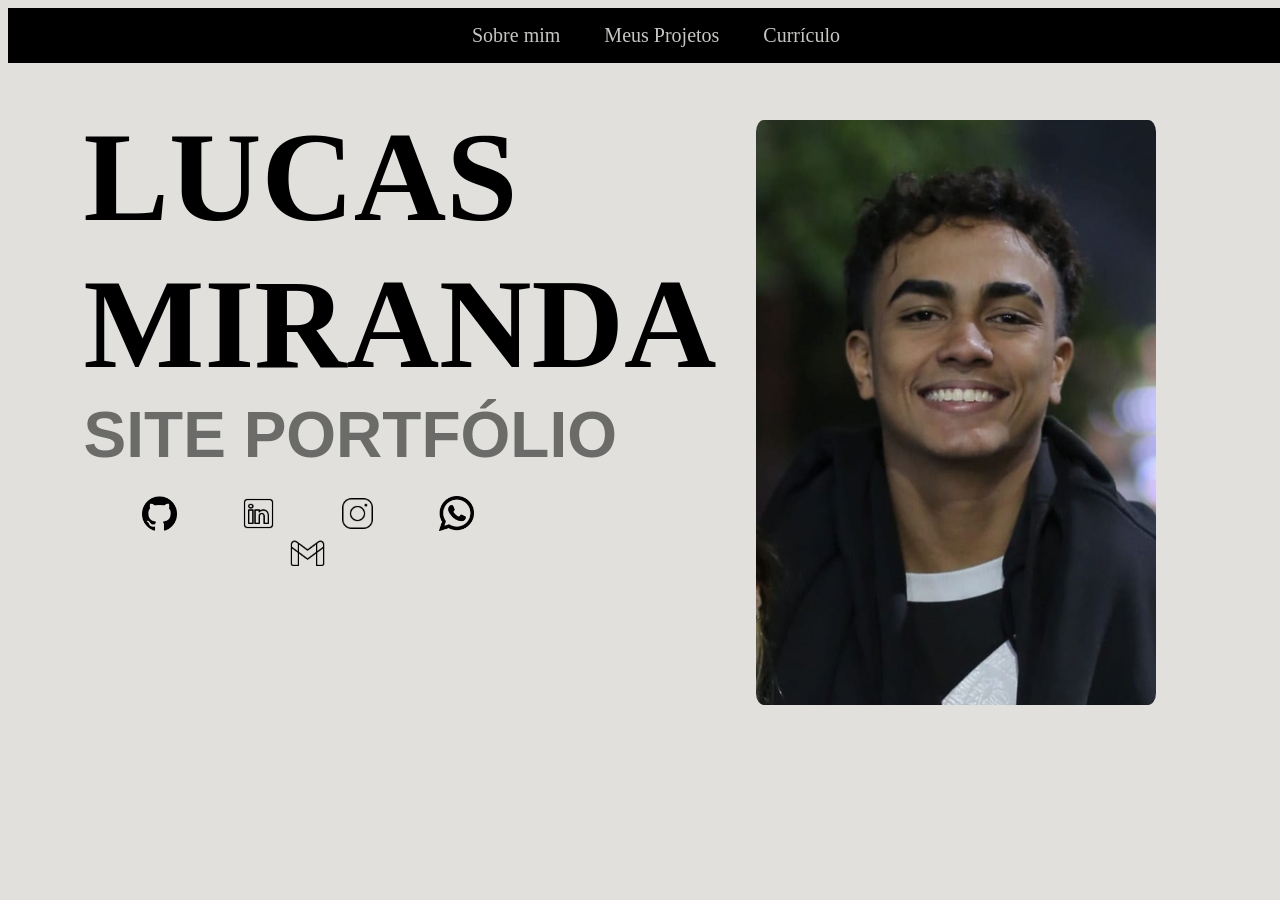
<file: index.html>
<!DOCTYPE html>
<html lang="pt-br">
<head>
    <meta charset="UTF-8">
    <meta name="viewport" content="width=device-width, initial-scale=1.0">
    <title>Lucas Miranda</title>
    <link rel="stylesheet" href="style.css">
</head>
<body>
    <div class="botoes">
        <a href="sobre.html">Sobre mim</a>
        <a href="portifolio.html">Meus Projetos</a>
        <a href="img/curriculo_lucas_miranda.pdf" target="_blank">Currículo</a>
    </div>
    <main class="p1">
        <div class="esquerda">
            <h1 class="titulo_principal">LUCAS<br>MIRANDA</h1>
            <h2>SITE PORTFÓLIO</h2>
        <div id="imgs_p1">
            <a href="https://github.com/lucasmirdom-boop" target="_blank"><img src="img/github.png" alt="logo_github" class="imgs_p1"></a>
            <a href="https://www.linkedin.com/in/lucas-miranda-734915434/" target="_blank"><img src="img/linkedin.png" alt="logo_linkedin" class="imgs_p1"></a>
            <a href="https://www.instagram.com/021_lk_md?rpxt=MzVjdXl4MDc5eDY2" target="_blank"><img src="img/instagram.png" alt="logo_instagram" class="imgs_p1"></a>
            <a href="https://wa.link/km2lky" target="_blank"><img src="img/whatsapp.png" alt="llogo_wpp" class="imgs_p1"></a>
            <a href="mailto:lucasmdcorp@gmail.com?cc=lucasmirdom%40gmail.com&bcc=gunsofbbrasil%40gmail.com&body=Ol%C3%A1%2C%20Lucas!%20%20%0AConheci%20seu%20trabalho%20por%20meio%20do%20seu%20portf%C3%B3lio%20e%20gostaria%20de%20entrar%20em%20contato%20para%20conversarmos%20sobre%20uma%20poss%C3%ADvel%20oportunidade%2C%20projeto%20ou%20colabora%C3%A7%C3%A3o.%20%20%0AQuando%20estiver%20dispon%C3%ADvel%2C%20podemos%20conversar%20melhor%20sobre%20o%20assunto.%20%20%0AAtenciosamente%2C%0A%5BNome%20da%20pessoa%5D%0A%5BEmpresa%20ou%20institui%C3%A7%C3%A3o%2C%20caso%20aplic%C3%A1vel%5D%0A%5BTelefone%20ou%20LinkedIn%5D" target="_blank"><img src="img/logo_gmail.png" alt="" class="imgs_p1"></a>
        </div>
        </div>

        <div class="direita">
            <figure>
                <img src="img/foto_rosto_lukas.png" alt="">
            </figure>
        </div>
    </main>
</body>
</html>
</file>
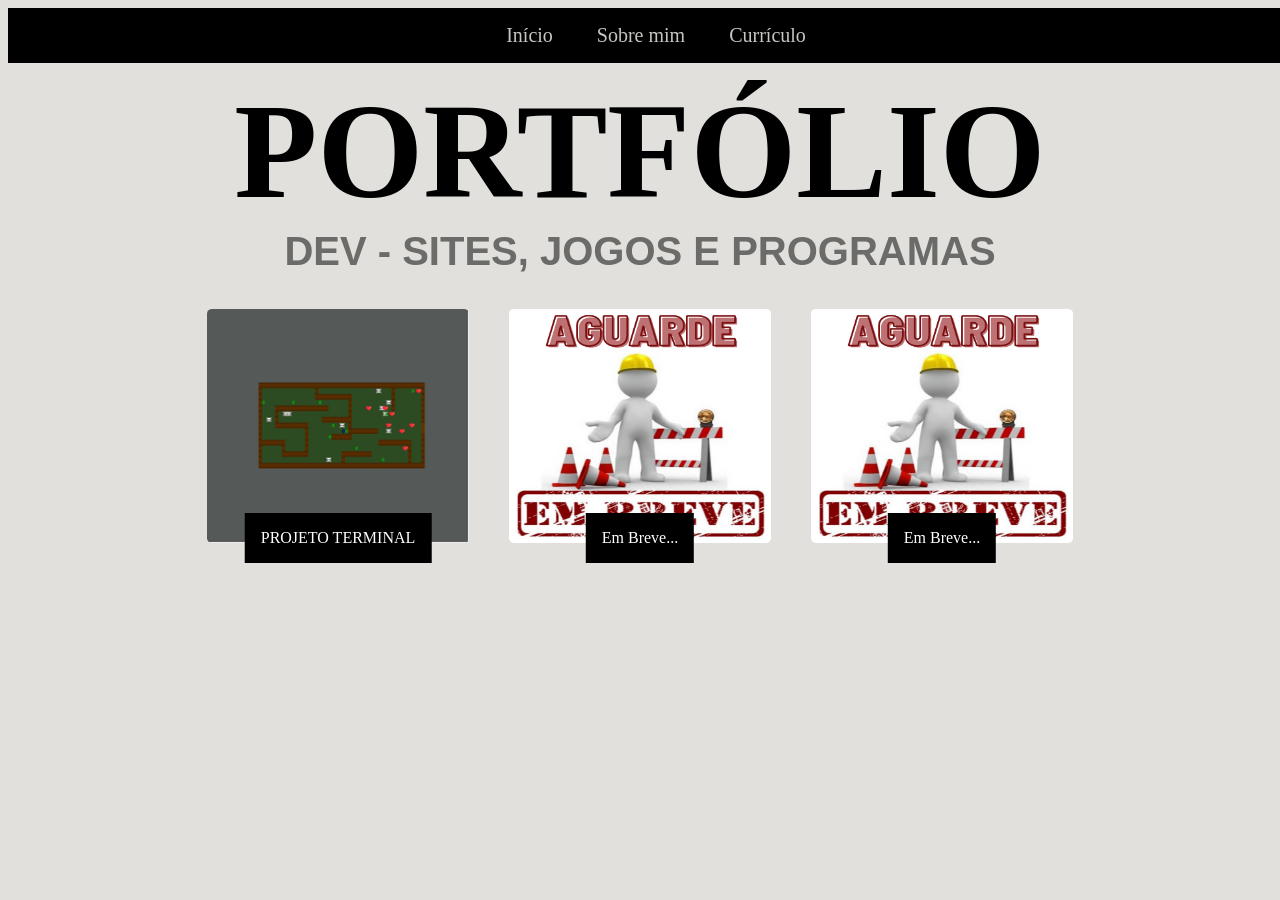
<file: portifolio.html>
<!DOCTYPE html>
<html lang="pt-br">
<head>
    <meta charset="UTF-8">
    <meta name="viewport" content="width=device-width, initial-scale=1.0">
    <title>Portfólio</title>
    <link rel="stylesheet" href="style.css">
</head>
<body>
    <div class="botoes">
        <a href="index.html">Início</a>
        <a href="sobre.html">Sobre mim</a>
        <a href="img/curriculo_lucas_miranda.pdf" target="_blank">Currículo</a>
    </div>
    <div class="cima">
        <h1 class="p4">PORTFÓLIO</h1>
        <h2 class="p4">DEV - SITES, JOGOS E PROGRAMAS</h2>

    </div>
    
    <table>
        <tr>
            <td>
                <div class="projetos">
                    <img src="img/jogo_terminal.png" alt="imagem_projeto_1" class="imag_p4">
                    <div class="titulo_projeto">PROJETO TERMINAL</div>
                </div>
            </td>

            <td>
                <div class="projetos">
                    <img src="img/aguarde_em_breve.png" alt="imagem_projeto_1" class="imag_p4">
                    <div class="titulo_projeto">Em Breve...</div>
                </div>
            </td>

            <td>
                <div class="projetos">
                    <img src="img/aguarde_em_breve.png" alt="imagem_projeto_1" class="imag_p4">
                    <div class="titulo_projeto">Em Breve...</div>
                </div>
            </td>
        </tr>

        <!-- <tr>
            <td>
                <div class="projetos">
                    <img src="img/Design sem nome.png" alt="imagem_projeto_1" class="imag_p4">
                    <div class="titulo_projeto">PROJETO TERMINAL</div>
                </div>
            </td>
            
            <td>
                <div class="projetos">
                    <img src="img/Design sem nome.png" alt="imagem_projeto_1" class="imag_p4">
                    <div class="titulo_projeto">JOGO PYTHON</div>
                </div>
            </td>

            <td>
                <div class="projetos">
                    <img src="img/Design sem nome.png" alt="imagem_projeto_1" class="imag_p4">
                    <div class="titulo_projeto">JOGO PYTHON</div>
                </div>
            </td>
        </tr>

        <tr>
            <td>
                <div class="projetos">
                    <img src="img/Design sem nome.png" alt="imagem_projeto_1" class="imag_p4">
                    <div class="titulo_projeto">PROJETO TERMINAL</div>
                </div>
            </td>
            
            <td>
                <div class="projetos">
                    <img src="img/Design sem nome.png" alt="imagem_projeto_1" class="imag_p4">
                    <div class="titulo_projeto">JOGO PYTHON</div>
                </div>
            </td>

            <td>
                <div class="projetos">
                    <img src="img/Design sem nome.png" alt="imagem_projeto_1" class="imag_p4">
                    <div class="titulo_projeto">JOGO PYTHON</div>
                </div>
            </td>
        </tr>-->
    </table>
    
    
</body>
</html>
</file>
<file: style.css>
@charset "UTF-8";

body {
    background-color: #e1e0dc;

}

/* ambos -------------------------------------------- */
main {
    margin-top: 2%;
    display: flex;
    flex-direction:row;
    padding: 1em 5rem;
    margin-top: 10rem;
}
.esquerda {
    margin: 0px;
    padding: auto;
}
.direita {
    margin:0px;
    max-width: 50%;
}
h1.titulo_principal{
    color: black;
    font-size: 128px;
    margin: 0px;

    }

h2 {
    font-family:  'Lucida Sans', 'Lucida Sans Regular', 'Lucida Grande', 'Lucida Sans Unicode', Geneva, Verdana, sans-serif;
    margin-top: 0px;
    margin-bottom: 1.5rem;
    font-size: 64px;
    color: #6b6b69;
}
a{
    text-decoration-line: none;
    color: #c6c6c1;
    margin: 0px 0rem;
    padding: 0.5em 1em;
    font-size: 20px;
}
img{
    border-radius: 2%;
}
a.voltar {
    /* position: absolute;
    top: 20px;
    left: 20px; */

    font-size: 20px;
    color: #6b6b69;
    text-decoration: none;

    z-index: 10;
}
/* -------------------------------------------- */
/* p1 INDEX */
main.p1{
    margin-top: 2%;
    display: flex;
    justify-content: center;

}
.botoes {
    text-align: center;
    color: #6b6b69;
    padding: 1rem;
    background-color: black;
    width: 100%;
}
#imgs_p1{
    width: 35vw;
    text-align: center;
}
.imgs_p1{
    width: 35px;
    height: 35px;
    padding: 0px 10px;
}
/* -------------------------------------------- */

/* p2 -- SOBRE --*/
/* img#imagem_p2{
    
} */
main.p2#cima{
    margin-top: 2%;
}
body.p2{
    display: flex;
    justify-content: center;
    flex-direction: column;
    align-items: center;
}

#p2.direita{
    margin-left: 1em;
}
#p2.esquerda{
    margin: 1em;
}
p.p2{
    text-align: justify;
    font-size:1.5em;
    width: 40rem;
    text-indent: 40px
}
hr.p2{
    margin: 0%;
    width: 40em;
}
img.p2{
    width: auto;
    height: auto;
}

h1.linha_do_tempo{
    font-family: 'Trebuchet MS', 'Lucida Sans Unicode', 'Lucida Grande', 'Lucida Sans', Arial, sans-serif;
    font-size: 3em;
}
#linha_do_tempo {
    margin: 0px;
    display: grid;
    grid-template-columns: 1fr 2px 1fr;
    align-items: start;
    gap: 20px;
}

#esquerda_linha_do_tempo,
#direita_linha_do_tempo {
    display: grid;
    grid-template-rows: repeat(2, 160px);
    align-items: center;
    gap: 30px;
}

#esquerda_linha_do_tempo {
    margin: 0%;
    grid-column: 1;
}

#direita_linha_do_tempo {
    margin: 0%;
    grid-column: 3;
}

.linha_vertical {
    grid-column: 2;
    grid-row: 1;

    width: 2px;
    height: 100%;
    background-color: black;
}

div.data{
    width: auto;
    height: fit-content;
    padding: 1em;
    margin: 1em;
}
p.escrita_data{
    white-space: nowrap;
    font-size: 2.5em;
}

div.caixa{
    background-color: black;
    width: auto;
    height: fit-content;
    padding: 1em;
    margin: 1em;
}
p.titulo_caixa{
    white-space: nowrap;
    color: white;
    font-size: 3em;
}
p.corpo_caixa{
    white-space: nowrap;
    color: white;
    font-size: 2.3em;
}

/* -------------------------------------------- */
/* p3 -- CONTATO --*/
#p3.direita{
    display: flex;
    flex-direction:column;
    justify-content: center;
}
h1.p3{
    margin: 1em;
    margin-bottom: 0px;
    width: 20em;
    font-size: 2em;
}
h2.p3{
    margin: 1em;
    width: auto;
    height: auto;
    font-size: 1.5em;
}
div.embaixo{
    text-align: center;
}
p{
    margin: 0px;
}
#nome{
    font-size: 2em;
}
#cidade{
    font-size: 1.5em;
}
#numero{
    font-size: 1.5em;
    margin-top: 1em;
}

/* -------------------------------------------- */
/* p4 PORTFOLIO */
.cima{
    text-align: center;
    width: 100%;
    margin: auto;
    margin-top: 0.8vw;
}
.cima a {
    position: absolute;
    top: 20px;
    left: 20px;

    color: #6b6b69;
    font-size: 30px;
    text-decoration: none;
}
h1.p4{
    width: 100%;
    color: black;
    font-size: 8.5em;
    margin: 0px;
}

h2.p4{
    width: 100%;
    font-family:  'Lucida Sans', 'Lucida Sans Regular', 'Lucida Grande', 'Lucida Sans Unicode', Geneva, Verdana, sans-serif;
    margin: 0px 0px;
    font-size: 2.5em;
    color: #6b6b69;
}

table{
    text-align: center;
    margin: 0px auto;
    border-spacing: 30px;

}
th, td{
    padding: 5px;
}
.projetos{
    position: relative;

}
.titulo_projeto{
    width: auto;
    padding: 1em;
    position: absolute;
    bottom: -1em;
    
    left: 50%;
    transform: translateX(-50%);

    white-space: nowrap;

    color: white;
    background-color: black;

}
.imag_p4{
    width: 262px;
    height: 234px;
}
/* -------------------------------------------- */
</file>
